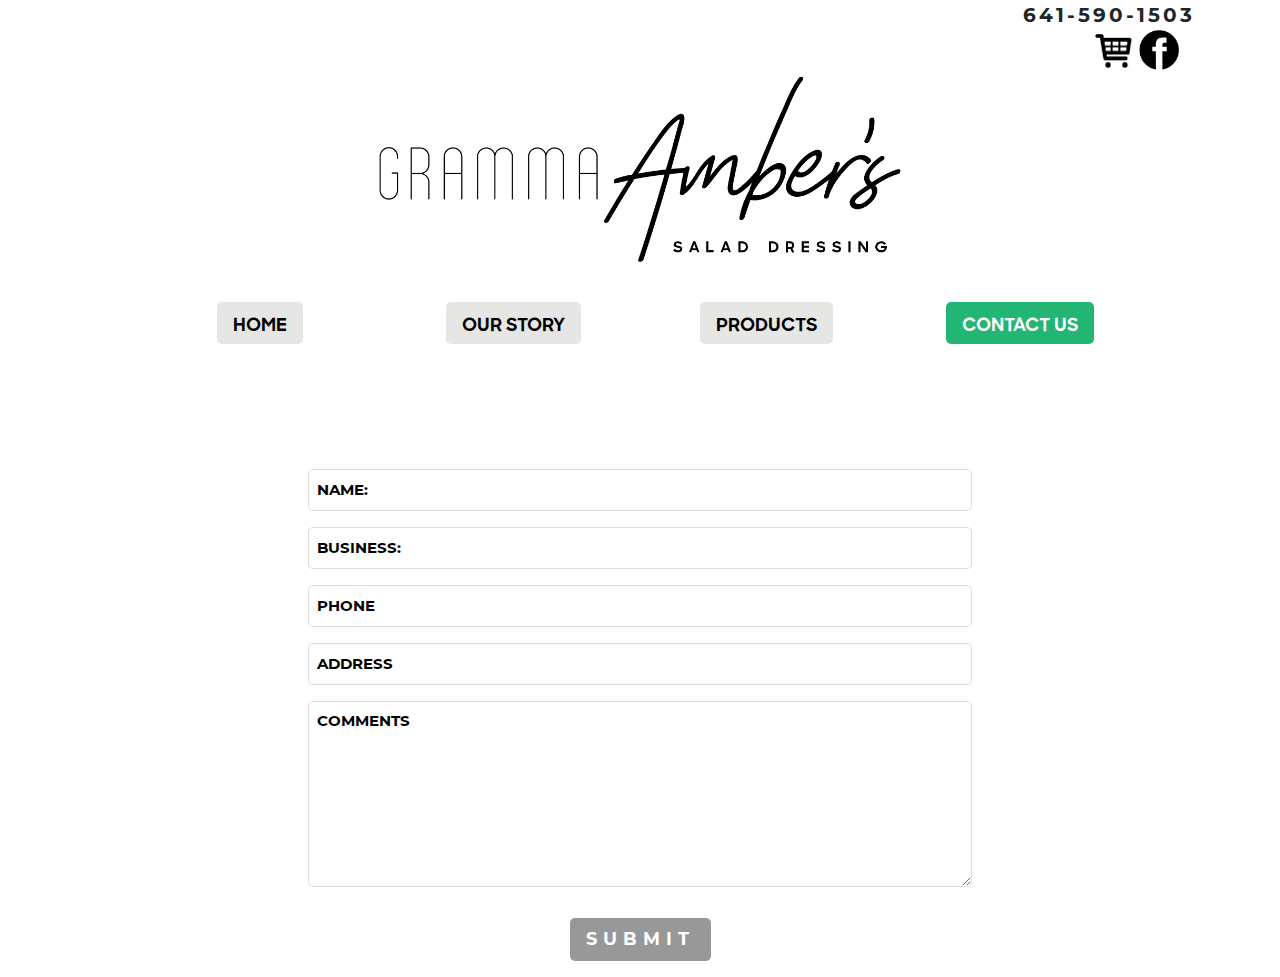
<file: contact-us.html>
<!DOCTYPE html>
<html lang="en">
<head>
    <title>Contact Us</title>
    <!-- media -->
    <meta charset="UTF-8">
    <meta name="viewport" content="width=device-width, initial-scale=1">
    <!-- bootstrap -->
    <link rel="stylesheet" type="text/css" media="screen" href="assets/css/bootstrap.min.css">
        <!-- stylesheet -->
    <link rel="stylesheet" type="text/css" media="screen" href="assets/css/style.css" />
    <!-- fonts -->
    <link rel="stylesheet" type="text/css" href="https://stackpath.bootstrapcdn.com/font-awesome/4.7.0/css/font-awesome.min.css">
</head>
<body>
    <header>
        <div class="container">
            <div class="row">
                <div class="col-12 text-right">
                    <span class="fa-icons">641-590-1503</span><br>
                    <div class="pr-3">
                        <a href="#"><img src="assets/images/cart.png" alt="cart" class="img-fluid cart"></a>
                        <a href="#"><img src="assets/images/facebook.png" class="img-fluid cart" alt="social-media"></a>
                    </div>
                </div>
            </div>
            <div class="row">
                <div class="col-md-6 offset-md-3 pb-4 col-8 offset-2">
                    <a href="home.html">
                        <img src="assets/images/logo.png" alt="grammas" class="img-fluid">
                    </a>
                </div>
            </div>
            <div class="row">
                <div class="col-md-12">
                    <nav class="navbar navbar-expand-lg py-3 px-5 nav-justified black-text">
                        <button class="navbar-toggler border" type="button" data-toggle="collapse" data-target="#navbars" aria-expanded="false" aria-label="Toggle navigation">
                        <span class="fa fa-bars"></span>
                        </button>
                        <div class="collapse navbar-collapse" id="navbars">
                            <ul class="navbar-nav align-items-center w-100">
                                <li class="nav-item">
                                    <a class="nav-link" href="home.html"><span class="border-style px-3 pt-3 pb-2 dark">HOME</span></a>
                                </li>
                                <li class="nav-item">
                                    <a class="nav-link" href="our-story.html"><span class="border-style px-3 pt-3 pb-2 dark">OUR STORY</span></a>
                                </li>
                                <li class="nav-item">
                                    <a class="nav-link" href="products.html"><span class="border-style px-3 pt-3 pb-2 dark">PRODUCTS</span></a>
                                </li>
                                <li class="nav-item">
                                    <a class="nav-link small" href="contact-us.html">
                                        <span class="border-style px-3 pt-3 pb-2 dark active">CONTACT US</span></a>
                                </li>
                            </ul>
                        </div>
                    </nav>
                </div>
            </div>
        </div>
    </header>
<section class="" id="contact">
    <div class="container">
        <div class="row mt-md-5">
            <div class="col-md-8 mt-md-5 mt--2 offset-md-2 px-5">
                <div>
                    <form action ="contact-us.html" method ="post">
                        <input type="text" name="name" placeholder="NAME:" class="form-input w-100 border-style my-2 py-2 pl-2">
                        <input type="text" name="business" placeholder="BUSINESS:" class="form-input w-100 border-style my-2 py-2 pl-2">
                        <input type="text" name="phone" placeholder="PHONE" class="form-input w-100 border-style my-2 py-2 pl-2">
                        <input type="text" name="address" placeholder="ADDRESS" class="form-input w-100 border-style my-2 py-2 pl-2">
                        <textarea class="py-2 pl-2 w-100 my-2 border-style" placeholder="COMMENTS" rows="7"></textarea>
                        <div class="submit text-center my-3">
                            <input type="submit" value="SUBMIT" name="submit" class="darker border-style px-3 py-2 border-0">
                        </div>
                        
                    </form>
                </div>
            </div>
        </div>
    </div>
</section>
    <!-- jquery -->
    <script src="assets/js/jquery-3.2.1.min.js"></script>
    <!-- proper-js -->
    <script src="assets/js/popper.min.js"></script>
    <!-- bootstrap -->
    <script src="assets/js/bootstrap.min.js"></script>

</body>

</html>
</file>
<file: assets/css/style.css>
* {
    margin: 0;
    padding: 0;
    box-sizing: border-box;
}

body {
    overflow-x: hidden;
}

/* ================== Fonts */

@font-face {
    font-family: 'sharpsans-bold';
    src: url('../fonts/SharpSans-Bold.otf');
}
@font-face {
    font-family: 'montserrat-bold';
    src: url('../fonts/Montserrat-Bold.ttf');
}
@font-face {
    font-family: 'montserrat-light';
    src: url('../fonts/Montserrat-Light.ttf');
}

h1 {
    font-family: sharpsans-bold;
    font-size: 41.53px;
}

h2 , h4 , h5{
    font-family: montserrat-bold;
}
h2{
    letter-spacing: 5px;
}
h2, h3{
    font-size: 22px;
}
h4{
    font-size: 24px;
}
h2 span{
    font-family: montserrat-light;
    letter-spacing: 5px;
}
h3{
    font-family: montserrat-light;
    line-height: 2;
}
h4{
    line-height: 2;
}

h5{
    font-size: 18px;
}
h5 span{
    font-family: montserrat-light;
    font-size: 18px;
    letter-spacing: 3px;
}
.bg-index{
    background-color: #402312;
}
.click{
    color: #fff;
    width: 140px;
    height: 140px;
    border: 1px solid #fff;
    border-radius: 50%;
    margin: 0 auto;
    font-size: 22px;
    text-align: center;

}
.click:hover{
     border: 1px solid rgba(255, 255, 255, 0.5);
}
.click a{
    font-family: montserrat-light;
    color: #fff;
    letter-spacing: 3px;
    position: absolute;
    left: -14px;
    top: -26px;
}
.absolute{
    position: absolute;
    bottom: 80px;
    left: 0;
}
.fa-icons{
    font-size: 20px;
    font-family: montserrat-bold;
    letter-spacing: 3px;
}
.nav-item a{
    font-family: sharpsans-bold;
    font-size: 18px;
    color: #000;
    letter-spacing: 1.5px;
}
.border-style{
    border-radius: 15px;
}
.nav-link .active{
    background-color: #22b573;
    color: #fff;
}
.product-photo-circle{
    height: 195px;
    width: 195px;
    background-color: #000;
    border: 1px solid #000;
    color: #fff;
    border-radius: 50%;
    text-align: center;
    vertical-align: middle;
    align-items: center;
    letter-spacing: 5px;
    font-size: 18px;
    font-family: montserrat-bold;
}
.product-photo-circle:hover{
    transition: 1s ease;
    background-color: #fff;
    color: #000;
    border: 1px solid #000;
}
.product-photo{
    position: relative;
    top: 75px;
}
/* positions */

.relative {
    position: relative;
}

/* colors */

.dark {
    background-color: #e6e6e5;
}
.dark:hover, .darker:hover{
    background-color: #22b573;
    color: #fff;
}
.story{
    color: #d3242e;
}
.darker{
    background-color: #989898;
}
.check-out{
    position: absolute;
    bottom: -10px;
    text-align: center;
    left: 0;
}
#cart span.darker{
    font-family: montserrat-bold;
    font-size: 14px;
    color: #fff;
    letter-spacing: 5px;
}
span.border-style{
    border-radius: 5px;
}
img.cart{
    width: 40px;
}
/*== products page ==*/
#products .product-photo-circle{
    margin: 0 auto;
}
#products span.darker{
    font-family: montserrat-bold;
    font-size: 14px;
    color: #fff;
    letter-spacing: 6px
}
input::placeholder, textarea::placeholder  {
    font-size: 15px;
    color: #000;
    font-family: montserrat-bold;
}
textarea::-webkit-input-placeholder {
color: #000;
}

textarea:-moz-placeholder { /* Firefox 18- */
color: #000;  
}

textarea::-moz-placeholder {  /* Firefox 19+ */
color: #000;  
}

textarea:-ms-input-placeholder {
color: #000;  
}
input.border-style, textarea.border-style  {
    border-radius: 5px;
    border: 1.5px solid #ddd;
}
.submit input{
    font-family: montserrat-bold;
    font-size: 17.8px;
    color: #fff;
    letter-spacing: 6px;
    border: 0;
}
    .navbar-expand-lg .navbar-nav .nav-link {
         padding-right: 0rem; 
         padding-left: 0rem; 
         letter-spacing: 0em; 
    }
@media (min-width:768px) and (max-width:1250px){
    .product-photo-circle {
        height: 165px;
        width: 165px;
    }
    .product-photo {
        position: relative;
        top: 55px;
        font-size: 15.1px;
    }
    .check{
        width: 250px
    }
        .product-photo-circle{
        margin: 0 auto;
    }
    h3 {
        font-size: 18px;
    }
    h4 {
        font-size: 20.71px;
    }
    #products span.darker {
        font-size: 8.8px;
    }
}
@media only screen and (max-width: 990px){
    .nav-link .dark{
        background-color: transparent;
    }
    .nav-link .dark:hover{
        border-bottom: 1px solid #000;
        color: #000;
        border-radius: 0 !important;
    }
    .nav-link .active {
        background-color: #22b573;
        color: #fff; 
    }
}
@media only screen and (max-width: 767px) {
    .check table{
        width: 50%;
        margin: 0 auto;
    }
    .product-photo-circle {
        height: 165px;
        width: 165px;
    }
    .product-photo {
        position: relative;
        top: 60px;
        font-size: 15.1px;
    }
    .product-photo-circle{
        margin: 0 auto;
    }

    h2 {
        font-size: 22.28px;
    }
    h3 {
        font-size: 18px;
    }
    h4 {
        font-size: 20.71px;
    }
    #cart span.darker {
        font-size: 17px;
    }
    .salad{
        padding-left: 20px;
    }
    input::placeholder, textarea::placeholder  {
        font-size: 14px;
    }
}
@media only screen and (max-width: 575px) {
    .salad{
        text-align: center;
    }
}
/* Ripple Out */

@keyframes ripple-out {
  100% {
    top: -15px; // set the space the border will cover
    right: -30px;
    bottom: -15px;
    left: -15px;
    opacity: 0.1; // set opacity of the border to 0
  }
}
@-webkit-keyframes ripple-out { //this is for webkit
  100% {
    top: -15px;
    right: -15px;
    bottom: -15px;
    left: -15px;
    opacity: 0.1;
  }
}
.ripple-out-a {
 color: grey; // set the link color
}
.ripple-out:before {
  content: "";
  position: absolute;
  background-color: #fff;
  border: 1px solid #fff;
  border-radius: 50%;
  top: 0;
  right: -15px;
  bottom: 0;
  left: 0;
  opacity: 0;
  -webkit-animation-duration: 1.5s; // set the duration of the animation
  animation-duration: 1.5s;
 animation-fill-mode: both; // this keep the final state of the animation
}
.ripple-out:hover:before, .ripple-out:focus:before, .ripple-out:active:before {
  -webkit-animation-name: ripple-out; // call the animation
  animation-name: ripple-out; 
}
</file>
